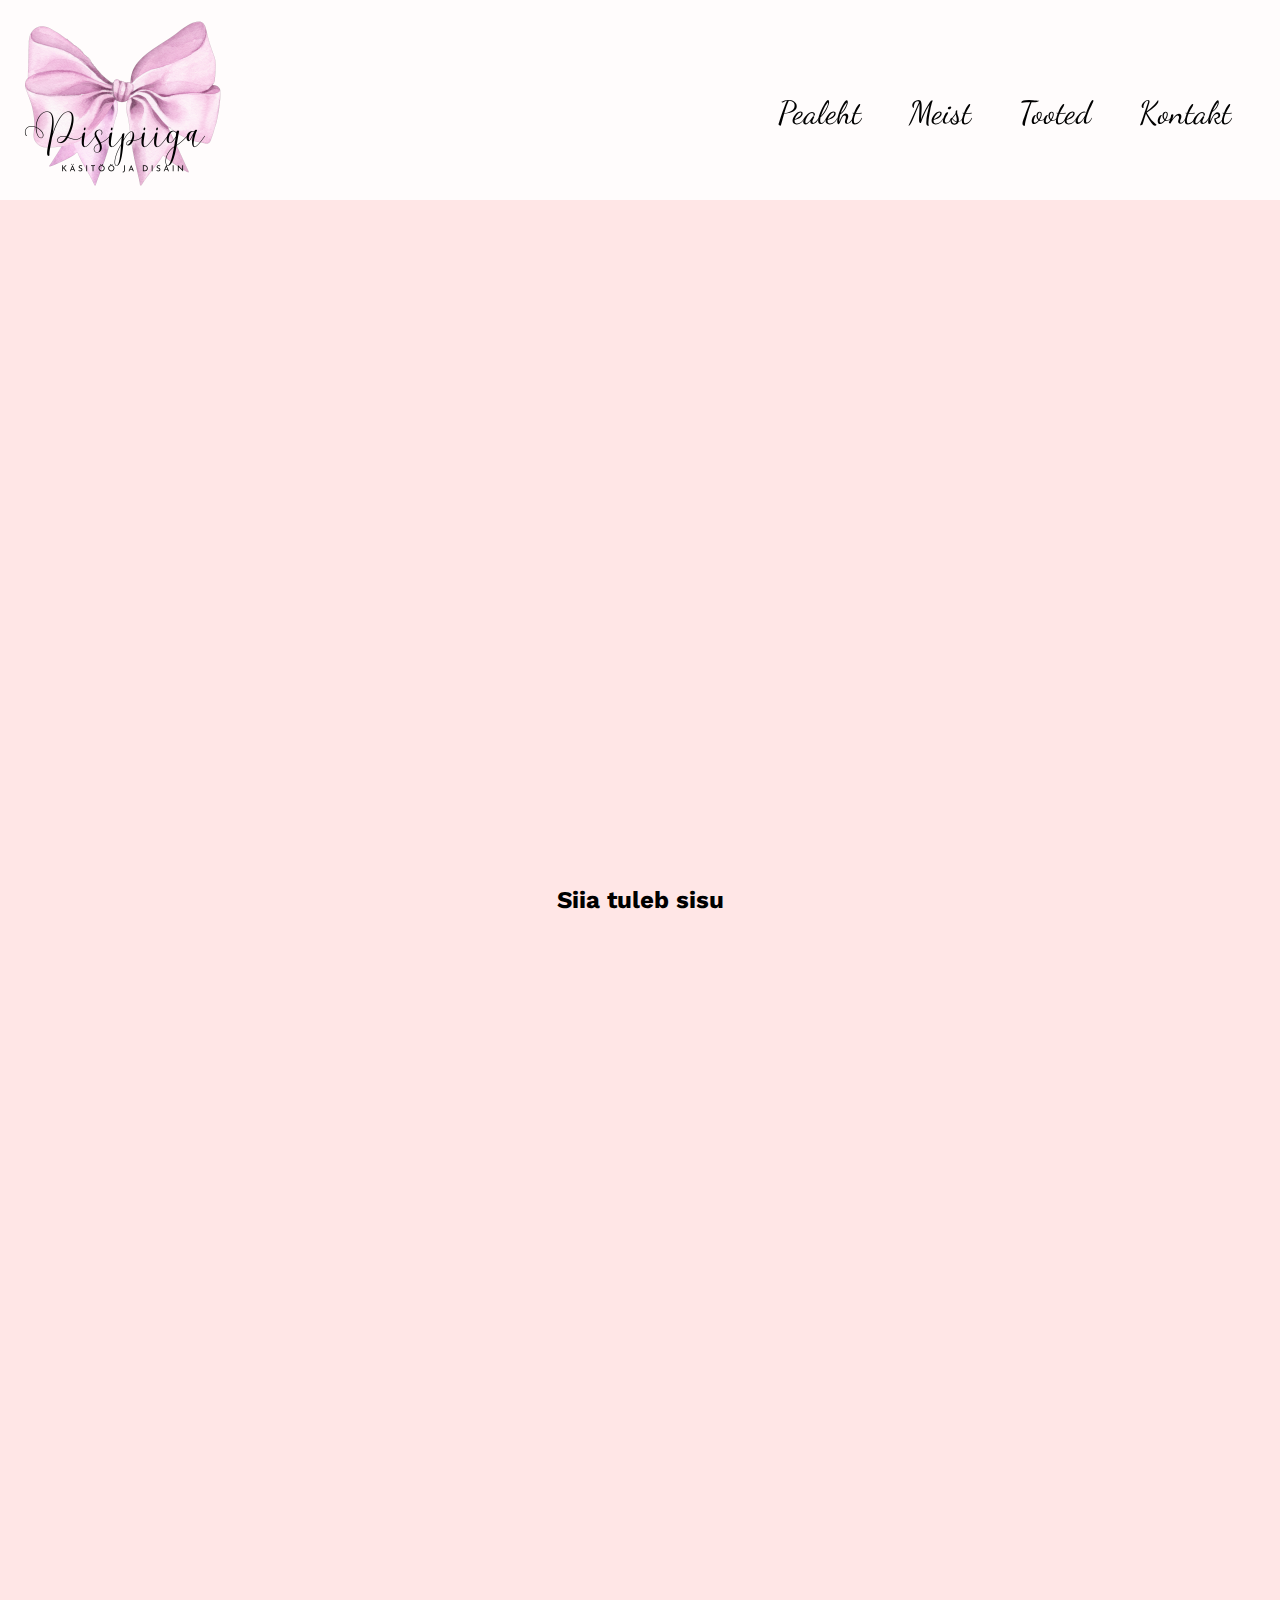
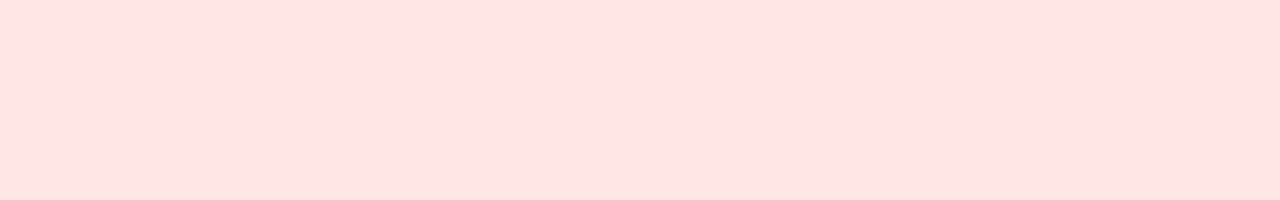
<file: index.html>
<!DOCTYPE html>
<html lang="en">
<head>
    <meta charset="UTF-8">
    <meta http-equiv="X-UA-Compatible" content="IE=edge">
    <meta name="viewport" content="width=device-width, initial-scale=1.0">
    <title>Document</title>
    <link rel="stylesheet" href="style.css">
    <link rel="preconnect" href="https://fonts.googleapis.com">
    <link rel="preconnect" href="https://fonts.gstatic.com" crossorigin>
    <link href="https://fonts.googleapis.com/css2?family=Dancing+Script&family=Great+Vibes&display=swap" rel="stylesheet">
</head>
<body>
    <header>
        <h1 class="logo"><img src="pisipiigalogo.png" width="200px"></a></h1>
        <input type="checkbox" id="nav-toggle" class="nav-toggle">
        <nav>
          <ul>
            <li><a href="index.html">Pealeht</a></li>
            <li><a href="meist.html">Meist</a></li>
            <li><a href="tooted.html">Tooted</a></li>
            <li><a href="kontakt.html">Kontakt</a></li>
          </ul>
        </nav>
        <label for="nav-toggle" class="nav-toggle-label">
          <span></span>
        </label>
      </header>
      <div class="content">
        <h2>Siia tuleb sisu</h2>
      </div>
</body>
</html>
</file>
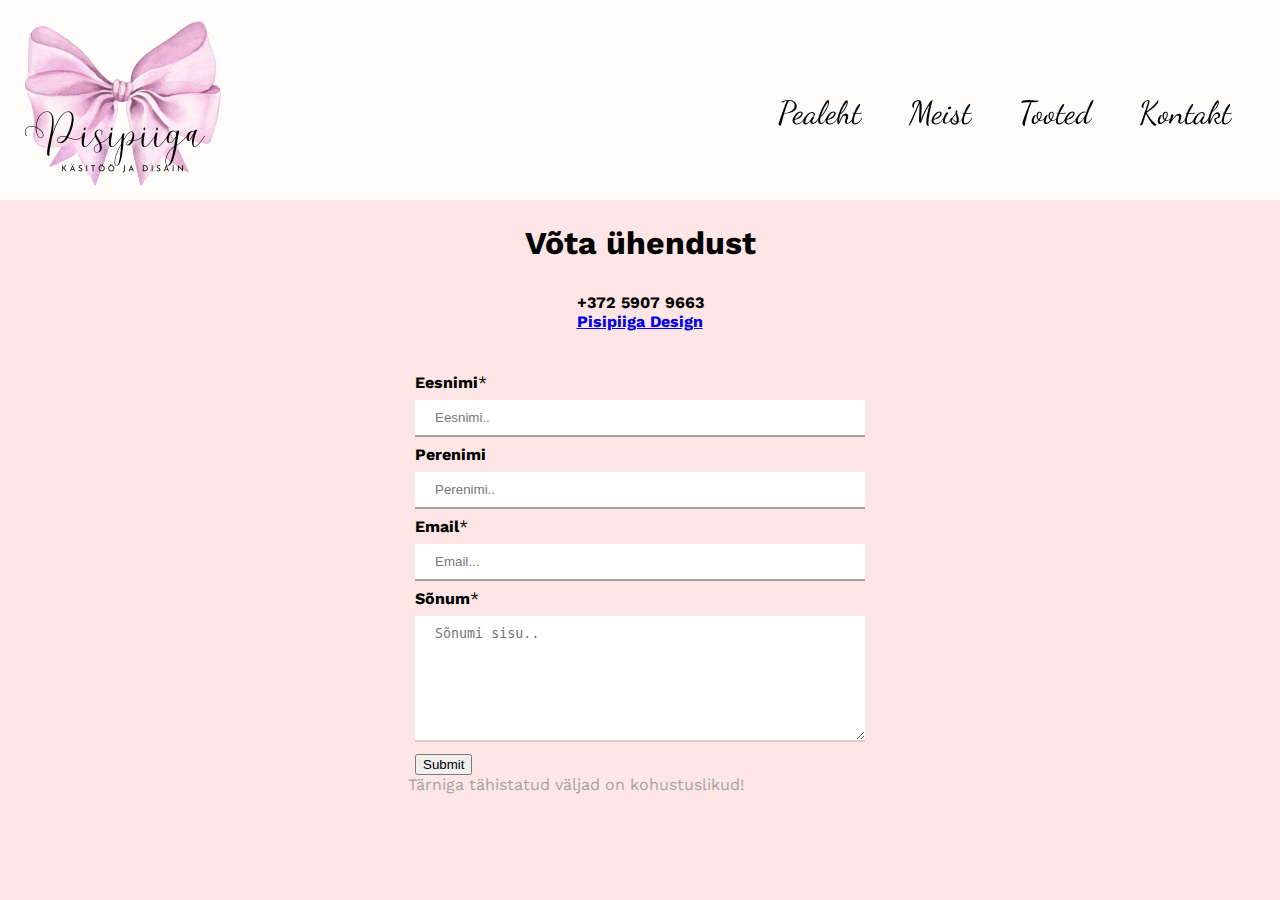
<file: kontakt.html>
<!DOCTYPE html>
<html lang="en">
<head>
    <meta charset="UTF-8">
    <meta http-equiv="X-UA-Compatible" content="IE=edge">
    <meta name="viewport" content="width=device-width, initial-scale=1.0">
    <title>Document</title>
    <link rel="stylesheet" href="style.css">
    <link rel="preconnect" href="https://fonts.googleapis.com">
    <link rel="preconnect" href="https://fonts.gstatic.com" crossorigin>
    <link href="https://fonts.googleapis.com/css2?family=Dancing+Script&family=Great+Vibes&display=swap" rel="stylesheet">
</head>
<body>
    <header>
        <h1 class="logo"><img src="pisipiigalogo.png" width="200px"></a></h1>
        <input type="checkbox" id="nav-toggle" class="nav-toggle">
        <nav>
          <ul>
            <li><a href="index.html">Pealeht</a></li>
            <li><a href="meist.html">Meist</a></li>
            <li><a href="tooted.html">Tooted</a></li>
            <li><a href="kontakt.html">Kontakt</a></li>
          </ul>
        </nav>
        <label for="nav-toggle" class="nav-toggle-label">
          <span></span>
        </label>
        </header>
        <main>
        <div class="contentkont">
            <h1>Võta ühendust</h1>
            <div ><strong>+372 5907 9663</strong><br>
            <a href="https://www.facebook.com/pisipiigadisain"><strong>Pisipiiga Design</strong></a></div>
            <div class="container">
                <form action="#">
                    <label for="fname"><b>Eesnimi</b>*</label> <br>
                    <input type="text" id="fname" name="eesniminame" placeholder="Eesnimi.." required="true" style="width: 450px;" ><br>
                    <label for="lname"><b>Perenimi</b></label> <br>
                    <input type="text" id="lname" name="perename" placeholder="Perenimi.." style="width: 450px;"><br>
                    <label for="mail"><b>Email</b>*</label><br>
                    <input type="text" id="text" name="mail" placeholder="Email..." required="true" style="width: 450px;"></br>
                    <label for="subject"><b>Sõnum</b>*</label><br>
                    <textarea id="subject" name="subject" placeholder="Sõnumi sisu.." required="true" style="width: 450px; height: 126px;"></textarea><br>
                    <input type="submit" value="Submit"><br>
                </form>
            <div>Tärniga tähistatud väljad on kohustuslikud!</div>
        </main>
</body>
</html>
</file>
<file: style.css>
@import url('https://fonts.googleapis.com/css?family=Work+Sans:300,600');

:root {
  --background: rgba(255, 255, 255, 0.85);
}

*, *::before, *::after {
  box-sizing: border-box;
}

body {
	margin: 0;
	background: rgb(255, 230, 230);
	font-family: 'Work Sans', sans-serif;
	font-weight: 400;
}

.content {
  height: 200vh;
  background-color: rgb(255, 230, 230);
  display: grid;
  gap: 10px;
  place-items: center;
}
.contentkont {
  height: 70vh;
  background-color: rgb(255, 230, 230);
  display: grid;
  gap: 10px;
  place-items: center;
  margin-left: 30px;
  padding-bottom: 50em;
  margin: 0;
}
main h1 {
  margin-top: 7em;
}

header {
  background: var(--background);
  text-align: center;
  position: fixed;
  height: 200px;
  z-index: 999;
  width: 100%;
}

.nav-toggle {
  position: absolute !important;
  top: -9999px !important;
  left: -9999px !important;
}

.nav-toggle:focus ~ .nav-toggle-label {
  outline: 3px solid rgba(rgb(0, 0, 0), .75);
}

.nav-toggle-label {
  position: absolute;
  top: 0;
  left: 0;
  margin-left: 1em;
  height: 100%;
  display: flex;
  align-items: center;
}

.nav-toggle-label span,
.nav-toggle-label span::before,
.nav-toggle-label span::after {
  display: block;
  background: rgb(0, 0, 0);
  height: 2px;
  width: 2em;
  border-radius: 2px;
  position: relative;
}

.nav-toggle-label span::before,
.nav-toggle-label span::after {
  content: '';
  position: absolute;
}

.nav-toggle-label span::before {
  bottom: 7px;
}

.nav-toggle-label span::after {
  top: 7px;
}

nav {
  position: absolute;
  text-align: left;
  top: 100%;
  left: 0;
  background: var(--background);
  width: 100%;
  transform: scale(1, 0);
  transform-origin: top;
  transition: transform 400ms ease-in-out;
}

nav ul {
  margin: 0;
  padding: 0;
  list-style: none;
}

nav li {
  margin-bottom: 15px;
  margin-left: 15px;
}

nav a {
  color: rgb(0, 0, 0);
  font-family: 'Dancing Script', cursive;
  text-decoration: none;
  font-size: 2rem;
  opacity: 0;
  transition: opacity 150ms ease-in-out;
}

nav a:hover {
  color: rgb(255, 230, 230);
}

.nav-toggle:checked ~ nav {
  transform: scale(1,1);
}

.nav-toggle:checked ~ nav a {
  opacity: 1;
  transition: opacity 250ms ease-in-out 250ms;
}
main .container {
  margin: 0;
  padding: 2em;
}
main>h1 {
  padding-top: 15px;
}
main .container>div {
  color: rgb(163, 163, 163);
  margin-left: -7px;
  padding-bottom: 5px;
  position: relative;
}
main>h2 {
  margin-top: 21px;
  text-align: center;
  padding-top: 150px;
  color: green;
  font-size: 35px;
}
input[type=text] {
  width: 100%;
  padding: 10px 20px;
  margin: 8px 0;
  box-sizing: border-box;
  border: none;
  border-bottom: 2px solid rgb(163,163, 163);
}
textarea[id=subject] {
  width: 100%;
  padding: 10px 20px;
  margin: 8px 0;
  box-sizing: border-box;
  border: none;
  border-bottom: 2px solid rgb(163,163, 163, 0.5);
}
@media screen and (min-width: 800px) {
  .nav-toggle-label {
    display: none;
  }

  header {
    display: grid;
    grid-template-columns: 0.5fr auto minmax(600px, 2fr) 0.1fr;
  }
  
  .logo {
    grid-column: 1 / 3;
  }
  
  nav {
    all: unset;
    
    /* Edge support */
    position: relative;
    text-align: left;
    transition: none;
    transform: scale(1,1);
    background: none;
    top: initial;
    left: initial;
    /*Edge supporti l]pp*/
    grid-column: 3 / 4;
    display: flex;
    justify-content: flex-end;
    align-items: center;
  }
  
  nav ul {
    display: flex;
  }
  
  nav li {
    margin-left: 3em;
    margin-bottom: 0;
  }
  
  nav a {
    opacity: 1;
    position: relative;
  }
  
  nav a::before {
    content: '';
    display: block;
    height: 5px;
    background: black;
    position: absolute;
    top: -.75em;
    left: 0;
    right: 0;
    transform: scale(0, 1);
    transition: transform ease-in-out 250ms;
  }
  
  nav a:hover::before {
    transform: scale(1,1);
  }
}
</file>
